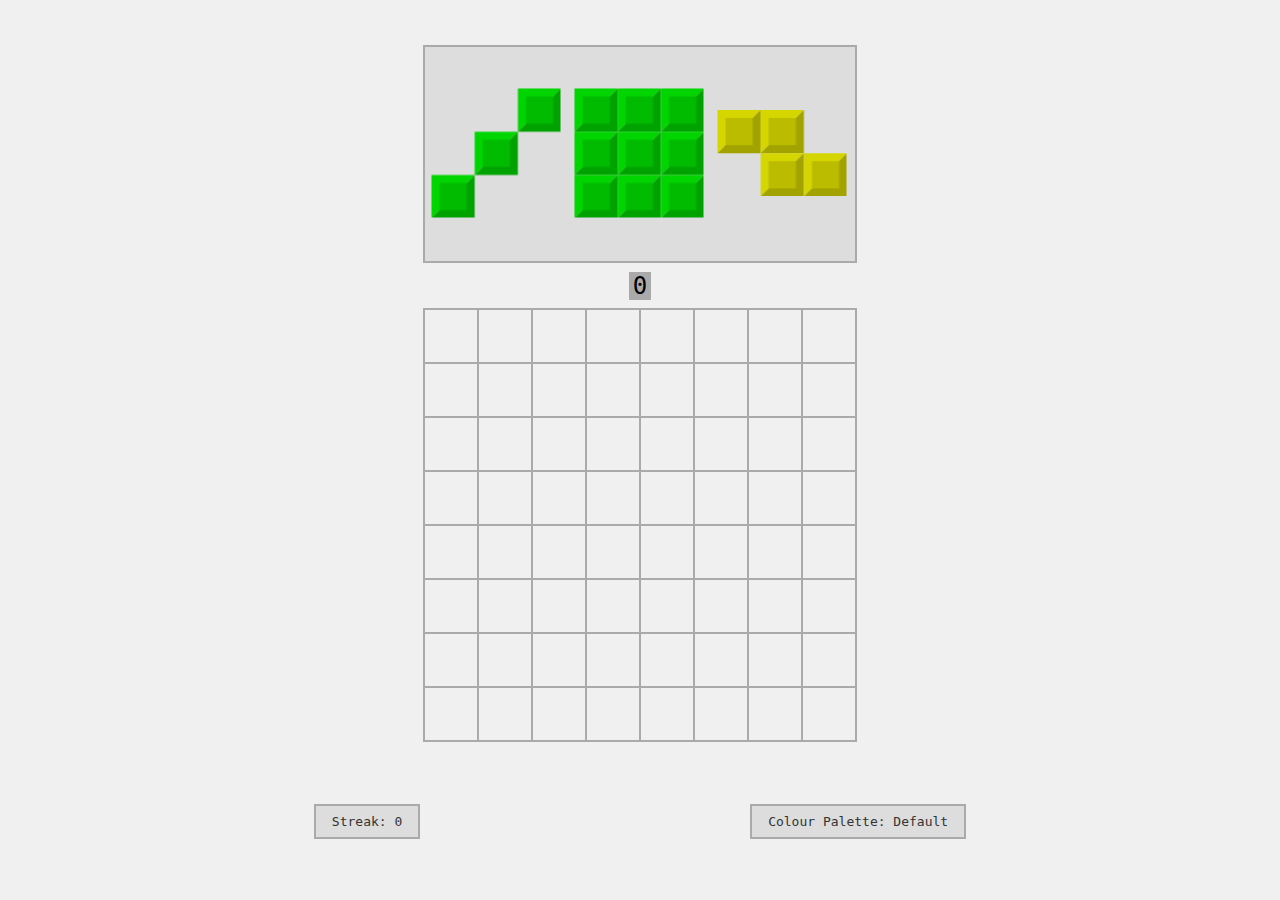
<file: block-blast/index.html>
<!DOCTYPE html>
<html>
  <head>
    <title>Canvas</title>
    <link rel="stylesheet" type="text/css" href="style.css" />
    <meta name="viewport" content="width=device-width, initial-scale=1.0" />
  </head>
  <body>
    <div id="canvas-container">
      <div id="outer-shape-container"><div id="shape-container"></div></div>
    </div>
    <div id="score-container">
      <span id="score"></span>
    </div>
    <div id="span-container">
      <span id="streak"></span>
      <!--
      <span id="streak-lives"></span>
      <span id="high-score"></span>
      -->
      <span id="color-palette"></span>
    </div>
    <script src="script.js"></script>
  </body>
</html>
</file>
<file: block-blast/style.css>
html,
body {
  margin: 0;
  padding: 0;
  height: 100%;
  width: 100%;
  overflow: hidden;
  background-color: #f0f0f0;
  user-select: none;
}

#canvas-container {
  display: flex;
  justify-content: center;
  align-items: center;
  flex-wrap: wrap;
  height: 70vh;
  position: fixed;
  top: 5vh;
  width: 100%;
}

#outer-shape-container {
  width: 100%;
  display: flex;
  justify-content: space-evenly;
}

#shape-container {
  display: flex;
  justify-content: space-evenly;
  background-color: #ddd;
  border: 2px solid #aaa;
  height: 20vh;
  z-index: 1;
}

.shape {
  display: inline-block;
  width: 10vw;
  height: 10vw;
  margin: 0;
  padding: 0;
  cursor: pointer;
}

.shape canvas {
  display: block;
  margin: 0;
  padding: 0;
  position: relative;
  top: 50%;
  left: 50%;
  transform: translate(calc(-50% - 1px), calc(-50% - 1px));
}

.points-alert {
  opacity: 1;
  position: absolute;
  text-shadow: -1px -1px 0 #000, 1px -1px 0 #000, -1px 1px 0 #000,
    1px 1px 0 #000;
  font-size: 1.5rem;
  font-weight: bold;
  font-family: monospace;
  color: #f0f0f0;
}

#canvas {
  margin-top: 5vh;
}

#span-container {
  width: 100%;
  display: flex;
  justify-content: space-evenly;
  flex-wrap: wrap;
  position: fixed;
  max-height: 20vh;
  bottom: 5vh;
}

#span-container span {
  display: inline-block;
  margin: 1rem;
  padding: 0.5rem 1rem;
  background-color: #ddd;
  border: 2px solid #aaa;
  cursor: pointer;
  font-family: monospace;
  color: #333;
  transition: 150ms ease-in-out;
}

#span-container span:hover {
  background-color: #bbb;
  font-weight: 900 !important;
}

#score-container {
  display: flex;
  justify-content: center;
  align-items: center;
  position: fixed;
  top: 29.25vh;
  width: 100%;
  height: 5vh;
}

span#score {
  font-size: 1.5rem;
  font-family: monospace;
  background-color: #aaa;
  padding: 0 0.25rem;

  /* For mobile */
  @media (max-width: 768px) {
    font-size: 1.5rem;
  }
}
</file>
